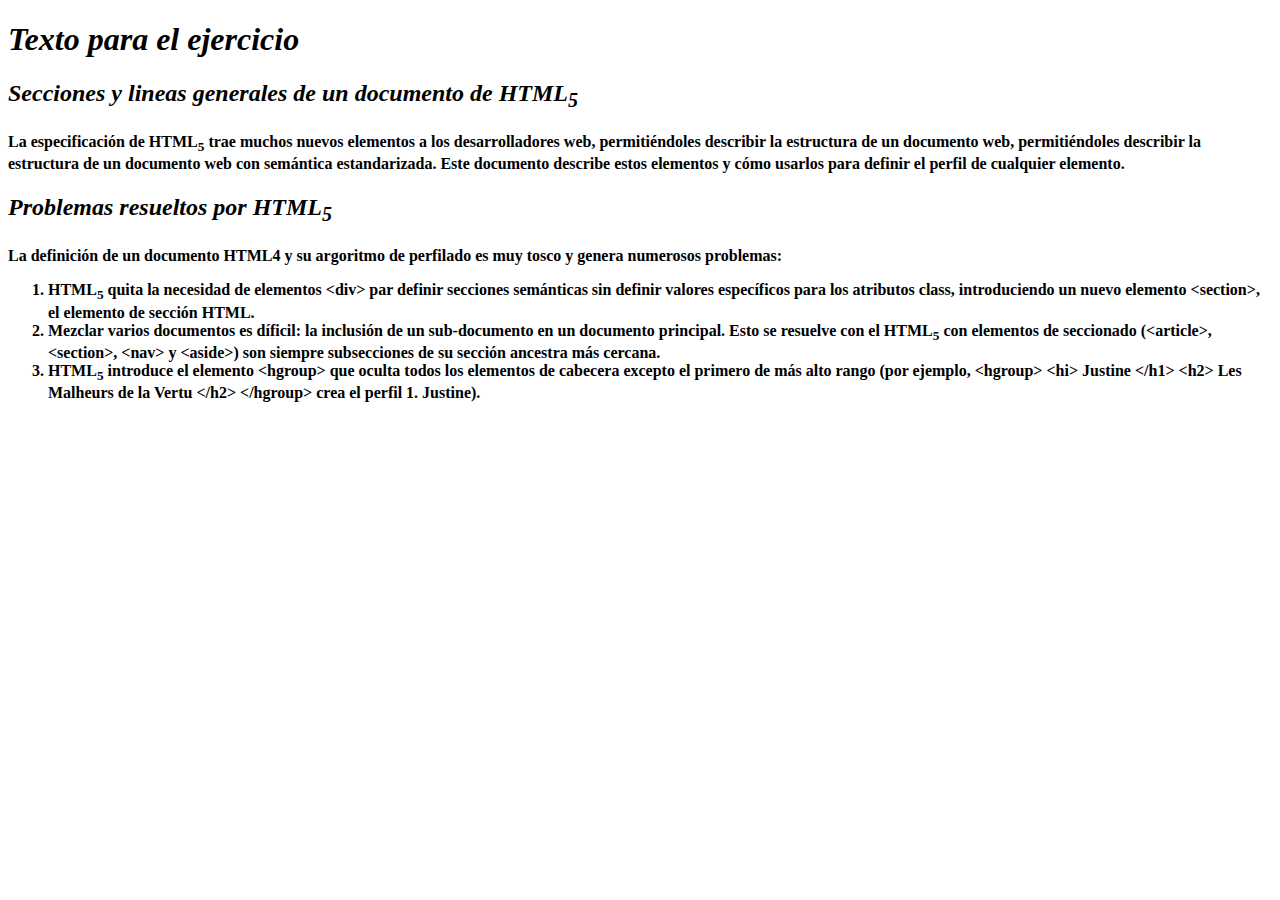
<file: ejercicio1/index.html>
<!DOCTYPE html>
<html lang="en">
    <head>
        <meta charset="UTF-8">
        <meta http-equiv="X-UA-Compatible" content="IE=edge">
        <meta name="viewport" content="width=device-width, initial-scale=1.0">
        <title>Document</title>
    </head>
    <body>
        <h1><em><strong>Texto para el ejercicio</strong></em></h1>

        <h2>
            <strong><em>Secciones y lineas generales de un documento de HTML<sub>5</sub></em></strong>
        </h2>
        <h4>
            <p>La especificaci&oacute;n de HTML<sub>5</sub> trae muchos nuevos elementos a los desarrolladores web, permiti&eacute;ndoles 
            describir la estructura de un documento web, permiti&eacute;ndoles describir la estructura de un documento web con sem&aacute;ntica 
            estandarizada. Este documento describe estos elementos y c&oacute;mo usarlos para definir el perfil de cualquier elemento.</p>
        </h4>

        <h2>
            <strong><em>Problemas resueltos por HTML<sub>5</sub></em></strong>
        </h2>
        <h4>
            <p>La definici&oacute;n de un documento HTML4 y su argoritmo de perfilado es muy tosco y genera numerosos problemas:</p>

            <ol>
                <li>
                    HTML<sub>5</sub> quita la necesidad de elementos &lt;div&gt; par definir secciones sem&aacute;nticas sin definir valores
                    espec&iacute;ficos para los atributos class, introduciendo un nuevo elemento &lt;section&gt;, el elemento de secci&oacute;n HTML.
                </li>
                <li>
                    Mezclar varios documentos es d&iacute;ficil: la inclusi&oacute;n de un sub-documento en un documento principal. Esto se resuelve 
                    con el HTML<sub>5</sub> con elementos de seccionado (&lt;article&gt;, &lt;section&gt;, &lt;nav&gt; y &lt;aside&gt;) son siempre 
                    subsecciones de su secci&oacute;n ancestra m&aacute;s cercana.
                </li>
                <li>
                    HTML<sub>5</sub> introduce el elemento &lt;hgroup&gt; que oculta todos los elementos de cabecera excepto el primero de m&aacute;s 
                    alto rango (por ejemplo, &lt;hgroup&gt; &lt;hi&gt; Justine &lt;/h1&gt; &lt;h2&gt; Les Malheurs de la Vertu &lt;/h2&gt; &lt;/hgroup&gt; 
                    crea el perfil 1. Justine).
                </li>
            </ol>
        </h4>
    </body>
</html>
</file>
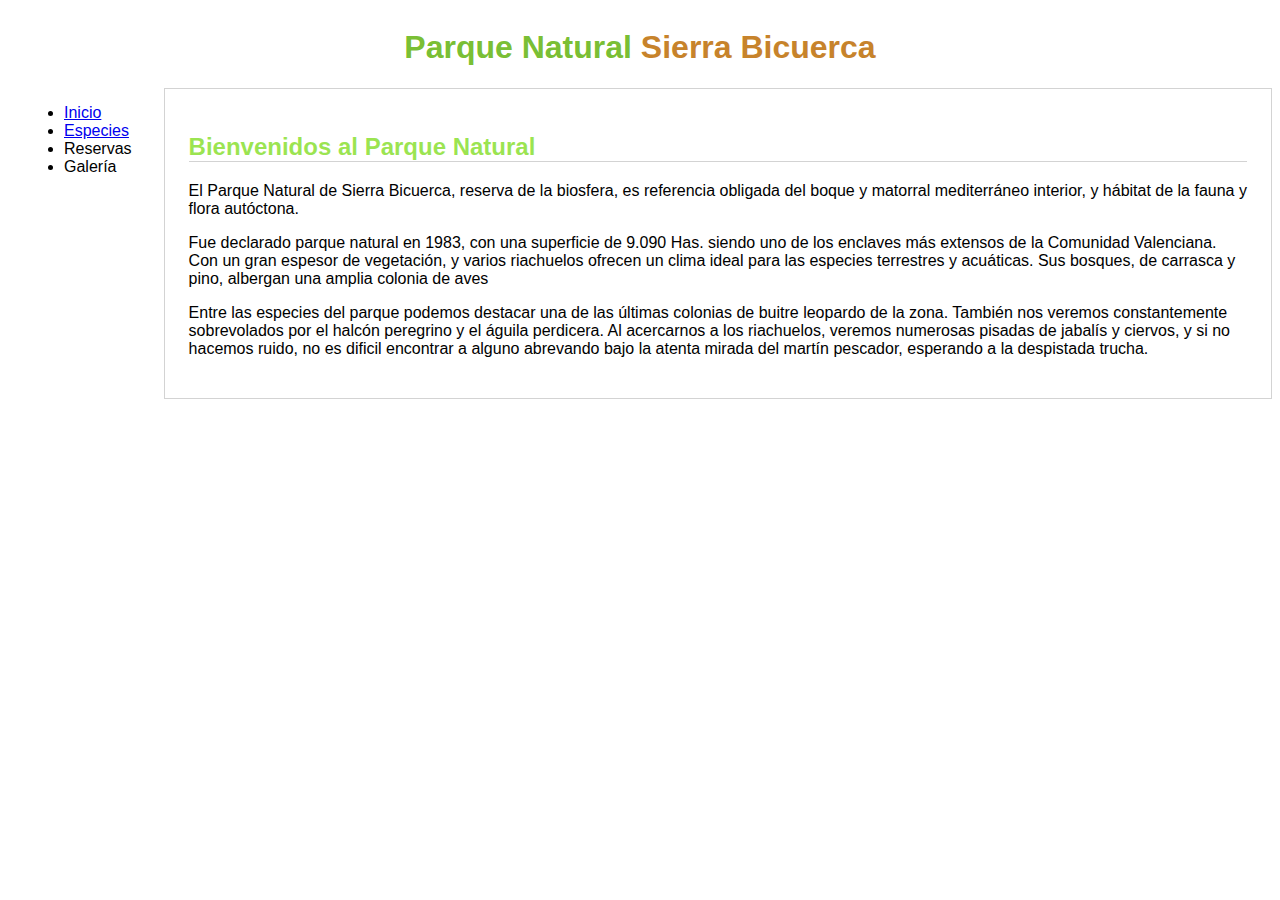
<file: ParqueNaturalEj6/index.html>
<!DOCTYPE html>
<html lang="en">
<head>
    <meta charset="UTF-8">
    <meta http-equiv="X-UA-Compatible" content="IE=edge">
    <meta name="viewport" content="width=device-width, initial-scale=1.0">
    <link rel="stylesheet" type="text/css" href="style.css">
    <title>Parque Natural Sierra Bicuerca</title>
</head>
<body>
    <div class="container">
        <div class="container-title">
            <h1><strong><span class="text-color-greendark">Parque Natural </span><span class="text-color-sand">Sierra Bicuerca</span></strong></h1>
        </div>
        <div class="container-menu-nd-page">
            <div class="container-menu">
                <ul>
                    <li>
                        <a href="index.html">Inicio</a>
                    </li>
                    <li>
                        <a href="especies.html">Especies</a>
                    </l>
                    <li>
                        Reservas
                    </li>
                    <li>
                        Galer&iacute;a
                    </li>
                </ul>
            </div>
            <div class="container-page">
                <h2 class="text-color-green underline-text"><strong>Bienvenidos al Parque Natural</strong></h2>
                <p>
                    El Parque Natural de Sierra Bicuerca, reserva de la biosfera, es referencia obligada del boque 
                    y matorral mediterr&aacute;neo interior, y h&aacute;bitat de la fauna y flora aut&oacute;ctona.
                </p>
                <p>
                    Fue declarado parque natural en 1983, con una superficie de 9.090 Has. siendo uno de los enclaves 
                    m&aacute;s extensos de la Comunidad Valenciana. Con un gran espesor de vegetaci&oacute;n, y varios 
                    riachuelos ofrecen un clima ideal para las especies terrestres y acu&aacute;ticas. Sus bosques, de 
                    carrasca y pino, albergan una amplia colonia de aves
                </p>
                <p>
                    Entre las especies del parque podemos destacar una de las &uacute;ltimas colonias de buitre leopardo
                    de la zona. Tambi&eacute;n nos veremos constantemente sobrevolados por el halc&oacute;n peregrino y el 
                    &aacute;guila perdicera. Al acercarnos a los riachuelos, veremos numerosas pisadas de jabal&iacute;s y 
                    ciervos, y si no hacemos ruido, no es dificil encontrar a alguno abrevando bajo la atenta mirada del 
                    mart&iacute;n pescador, esperando a la despistada trucha.
                </p>
            </div>
        </div>
    </div>
</body>
</html>
</file>
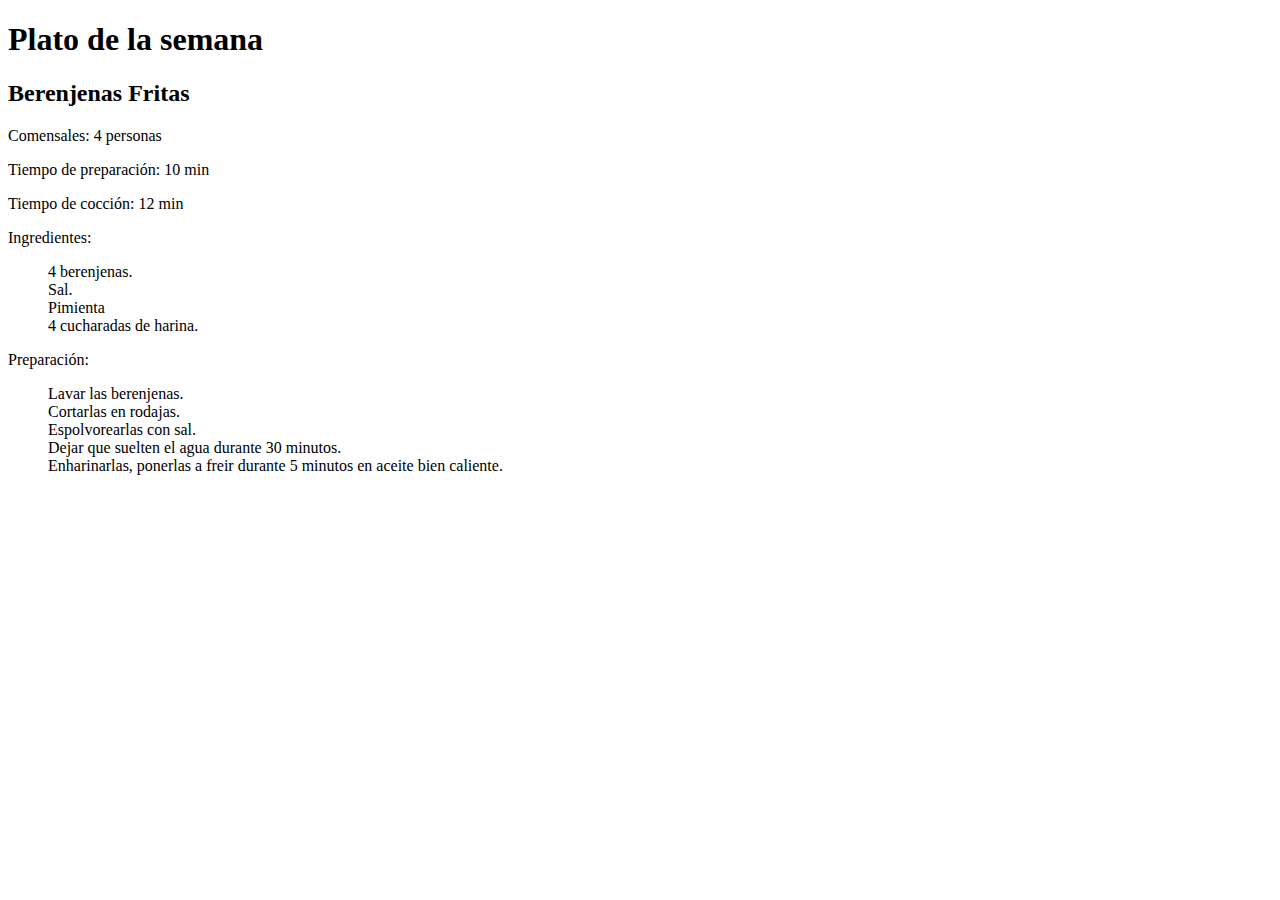
<file: Ejercicio3/platosemana.html>
<!DOCTYPE html>
<html lang="en">
    <head>
        <meta charset="UTF-8">
        <meta http-equiv="X-UA-Compatible" content="IE=edge">
        <meta name="viewport" content="width=device-width, initial-scale=1.0">
        <link rel="stylesheet" type="text/css" href="style.css">
        <title>Plato de la semana</title>
    </head>
    <body>
        <h1>
            <strong>Plato de la semana</strong>
        </h1>
        <h2>
            <strong>Berenjenas Fritas</strong>
        </h2>
        <p>Comensales: 4 personas</p>
        <p>Tiempo de preparaci&oacute;n: 10 min</p>
        <p>Tiempo de cocci&oacute;n: 12 min</p>

        <p>Ingredientes:</p>
        <ul>
            <li>
                4 berenjenas.
            </li>
            <li>
                    Sal.
            </li>
            <li>
                    Pimienta
            </li>
            <li>
                    4 cucharadas de harina.
            </li>
        </ul>
        <p>Preparaci&oacute;n:</p>
        <ul>
            <li>
                Lavar las berenjenas.
            </li>
            <li>
                Cortarlas en rodajas.
            </li>
            <li>
                Espolvorearlas con sal.
            </li>
            <li>
                Dejar que suelten el agua durante 30 minutos. 
            </li>
            <li>
                Enharinarlas, ponerlas a freir durante 5 minutos en aceite bien caliente.
            </li>
        </ul>
    </body>
</html>
</file>
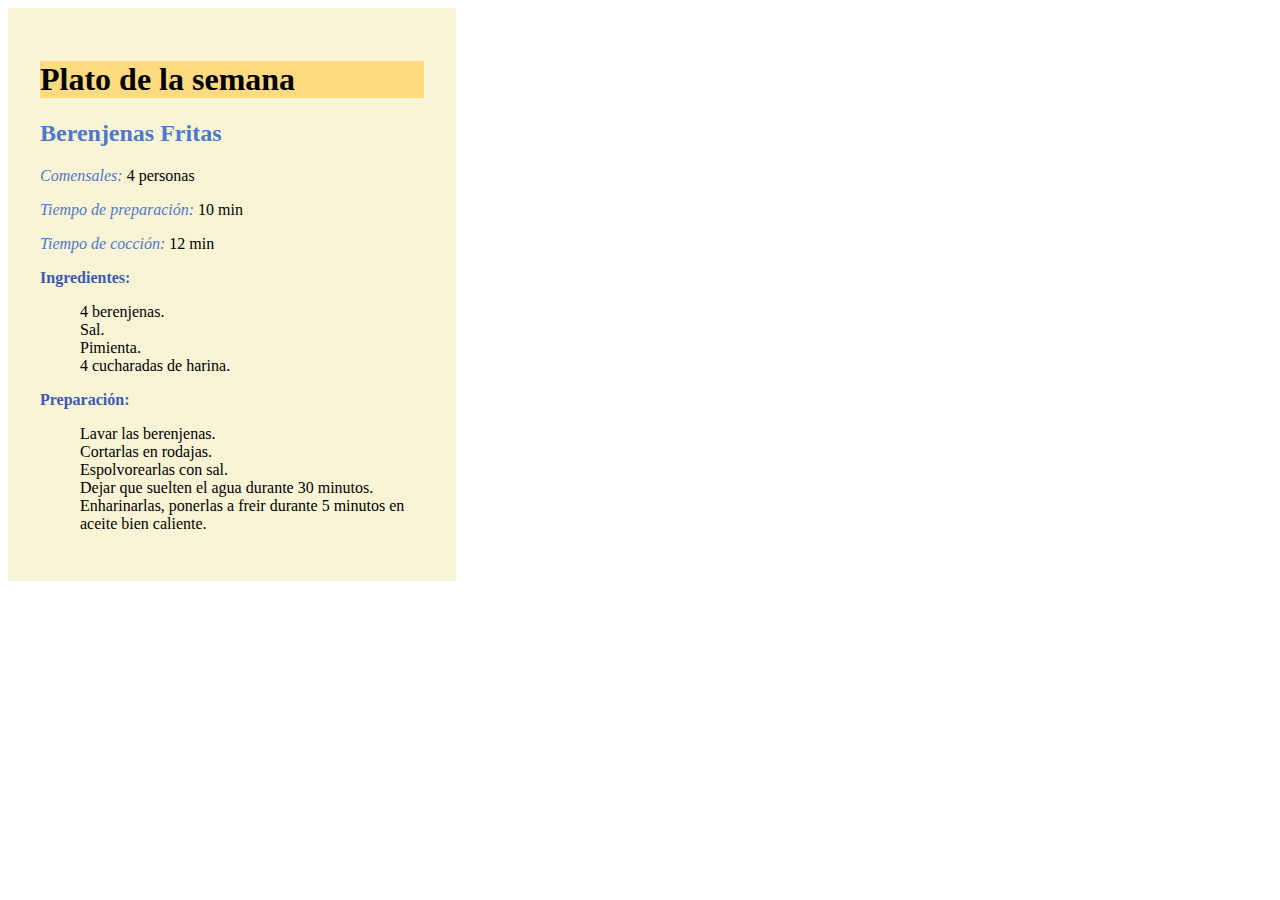
<file: Ejercicio4/platosemana.html>
<!DOCTYPE html>
<html lang="en">
    <head>
        <meta charset="UTF-8">
        <meta http-equiv="X-UA-Compatible" content="IE=edge">
        <meta name="viewport" content="width=device-width, initial-scale=1.0">
        <link rel="stylesheet" type="text/css" href="style.css">
        <title>Plato de la semana</title>
    </head>
    <body>
        <div class="container">
            <h1 class="title-background">
                <strong>Plato de la semana</strong>
            </h1>
            <h2>
                <strong class="text-color-blue">Berenjenas Fritas</strong>
            </h2>
            <p><span class="text-color-blue"><em>Comensales:</em></span> 4 personas</p>
            <p><span class="text-color-blue"><em>Tiempo de preparaci&oacute;n:</em></span> 10 min</p>
            <p><span class="text-color-blue"><em>Tiempo de cocci&oacute;n:</em></span> 12 min</p>

            <p class="text-color-darkblue"><strong>Ingredientes:</strong></p>
            <ul>
                <li>
                    4 berenjenas.
                </li>
                <li>
                        Sal.
                </li>
                <li>
                        Pimienta.
                </li>
                <li>
                        4 cucharadas de harina.
                </li>
            </ul>
            <p class="text-color-darkblue"><strong>Preparaci&oacute;n:</strong></p>
            <ul>
                <li>
                    Lavar las berenjenas.
                </li>
                <li>
                    Cortarlas en rodajas.
                </li>
                <li>
                    Espolvorearlas con sal.
                </li>
                <li>
                    Dejar que suelten el agua durante 30 minutos. 
                </li>
                <li>
                    Enharinarlas, ponerlas a freir durante 5 minutos en aceite bien caliente.
                </li>
            </ul>
        </div>
    </body>
</html>
</file>
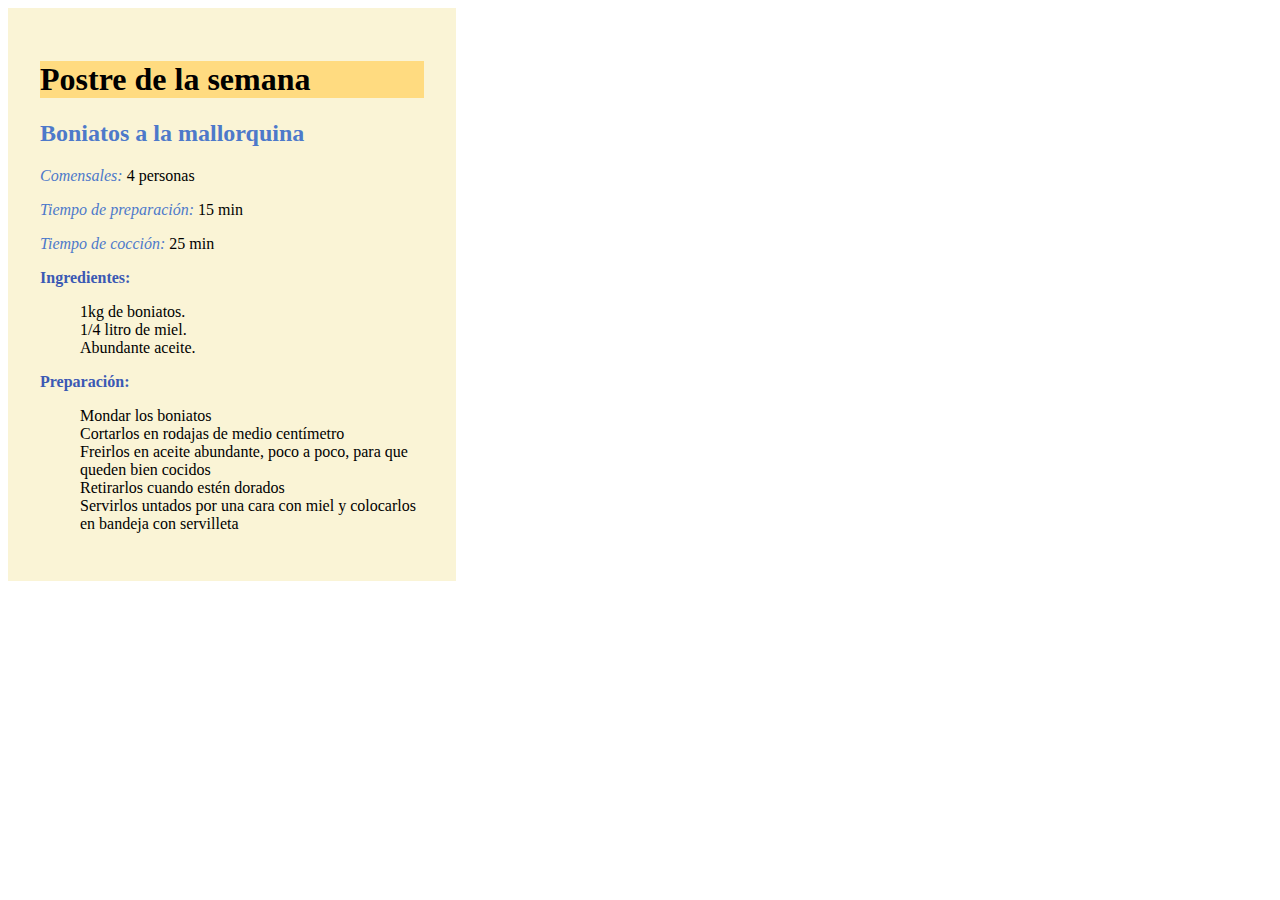
<file: Ejercicio5/postresemana.html>
<!DOCTYPE html>
<html lang="en">
    <head>
        <meta charset="UTF-8">
        <meta http-equiv="X-UA-Compatible" content="IE=edge">
        <meta name="viewport" content="width=device-width, initial-scale=1.0">
        <link rel="stylesheet" type="text/css" href="style.css">
        <title>Plato de la semana</title>
    </head>
    <body>
        <div class="container">
            <h1 class="title-background">
                <strong>Postre de la semana</strong>
            </h1>
            <h2>
                <strong class="text-color-blue">Boniatos a la mallorquina</strong>
            </h2>
            <p><span class="text-color-blue"><em>Comensales:</em></span> 4 personas</p>
            <p><span class="text-color-blue"><em>Tiempo de preparaci&oacute;n:</em></span> 15 min</p>
            <p><span class="text-color-blue"><em>Tiempo de cocci&oacute;n:</em></span> 25 min</p>

            <p class="text-color-darkblue"><strong>Ingredientes:</strong></p>
            <ul>
                <li>
                    1kg de boniatos.
                </li>
                <li>
                        1/4 litro de miel.
                </li>
                <li>
                        Abundante aceite.
                </li>
            </ul>
            <p class="text-color-darkblue"><strong>Preparaci&oacute;n:</strong></p>
            <ul>
                <li>
                    Mondar los boniatos
                </li>
                <li>
                    Cortarlos en rodajas de medio cent&iacute;metro
                </li>
                <li>
                    Freirlos en aceite abundante, poco a poco, para que queden bien cocidos
                </li>
                <li>
                    Retirarlos cuando est&eacute;n dorados 
                </li>
                <li>
                    Servirlos untados por una cara con miel y colocarlos en bandeja con servilleta
                </li>
            </ul>
        </div>
    </body>
</html>
</file>
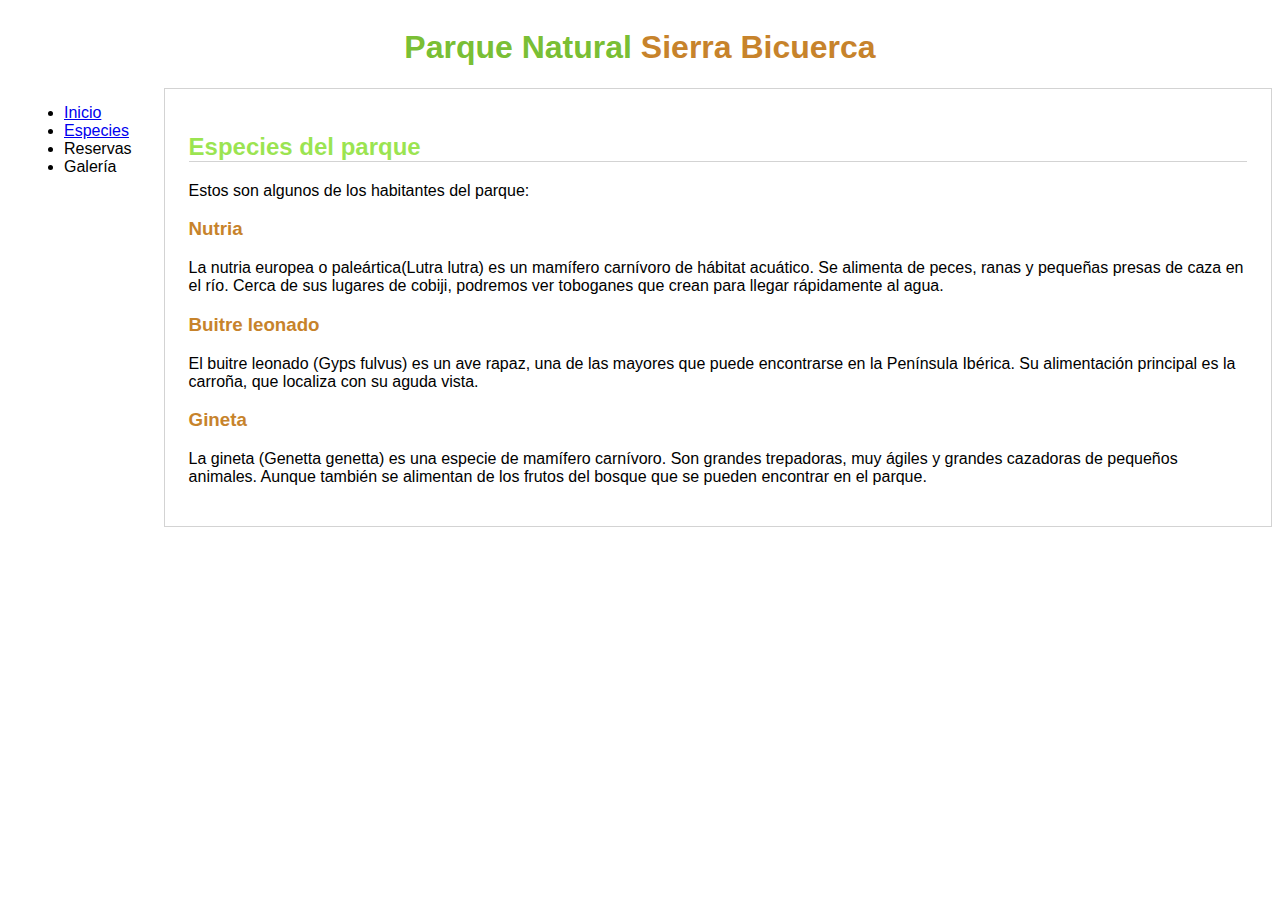
<file: ParqueNaturalEj6/especies.html>
<!DOCTYPE html>
<html lang="en">
<head>
    <meta charset="UTF-8">
    <meta http-equiv="X-UA-Compatible" content="IE=edge">
    <meta name="viewport" content="width=device-width, initial-scale=1.0">
    <link rel="stylesheet" type="text/css" href="style.css">
    <title>Document</title>
</head>
<body>
    <div class="container">
        <div class="container-title">
            <h1><strong><span class="text-color-greendark">Parque Natural </span><span class="text-color-sand">Sierra Bicuerca</span></strong></h1>
        </div>
        <div class="container-menu-nd-page">
            <div class="container-menu">
                <ul>
                    <li>
                        <a href="index.html">Inicio</a>
                    </li>
                    <li>
                        <a href="especies.html">Especies</a>
                    </li>
                    <li>
                        Reservas
                    </li>
                    <li>
                        Galer&iacute;a
                    </li>
                </ul>
            </div> 
            <div class="container-page">
                <h2 class="text-color-green underline-text"><strong>Especies del parque</strong></h2>
                <p>Estos son algunos de los habitantes del parque:</p>
                <h3 class="text-color-sand">Nutria</h3>
                <p>
                    La nutria europea o pale&aacute;rtica(Lutra lutra) es un mam&iacute;fero carn&iacute;voro de h&aacute;bitat 
                    acu&aacute;tico. Se alimenta de peces, ranas y pequeñas presas de caza en el r&iacute;o. Cerca de sus 
                    lugares de cobiji, podremos ver toboganes que crean para llegar r&aacute;pidamente al agua.
                </p>
                <h3 class="text-color-sand">Buitre leonado</h3>
                <p>
                    El buitre leonado (Gyps fulvus) es un ave rapaz, una de las mayores que puede encontrarse en la Pen&iacute;nsula 
                    Ib&eacute;rica. Su alimentaci&oacute;n principal es la carroña, que localiza con su aguda vista.
                </p>
                <h3 class="text-color-sand">Gineta</h3>
                <p>
                    La gineta (Genetta genetta) es una especie de mam&iacute;fero carn&iacute;voro. Son grandes trepadoras, muy 
                    &aacute;giles y grandes cazadoras de pequeños animales. Aunque tambi&eacute;n se alimentan de los frutos del 
                    bosque que se pueden encontrar en el parque.
                </p>
            </div>
        </div>
    </div>
</body>
</html>
</file>
<file: ParqueNaturalEj6/style.css>
.text-color-green {
    color:rgba(137, 224, 49, 0.849)
}

.text-color-sand {
    color:rgb(199, 131, 43)
}

.text-color-greendark {
    color:rgba(109, 185, 33, 0.932)
}

body {
    font-family: 'Lucida Sans Unicode', Geneva, Verdana, sans-serif;
    
}

.container {
    display: flex;
    flex-direction: column;
}

.container-title {
    display: flex;
    justify-content: center;
}

.container-menu-nd-page {
    display: flex;
}

.container-page {
    border: 1px solid lightgrey; 
    padding: 1.5rem;
}

.container-menu {
    margin-right: 2rem;
    margin-left: 1rem;
}

.underline-text {
    border-bottom: 1px solid lightgrey;
    width: 100%;
}
</file>
<file: Ejercicio3/style.css>
li {
    list-style-type: none;
}
</file>
<file: Ejercicio4/style.css>
li {
    list-style-type: none;
}

.text-color-blue {
    color:rgb(77, 121, 202);
}

.text-color-darkblue {
    color:rgb(59, 89, 180);
}

.title-background {
    background-color:rgb(255, 219, 128);
}

.container {
    background-color: rgb(250, 244, 214);
    width: 30vw;
    padding: 2rem;
}
</file>
<file: Ejercicio5/style.css>
li {
    list-style-type: none;
}

.text-color-blue {
    color:rgb(77, 121, 202);
}

.text-color-darkblue {
    color:rgb(59, 89, 180);
}

.title-background {
    background-color:rgb(255, 219, 128);
}

.container {
    background-color: rgb(250, 244, 214);
    width: 30vw;
    padding: 2rem;
}
</file>
